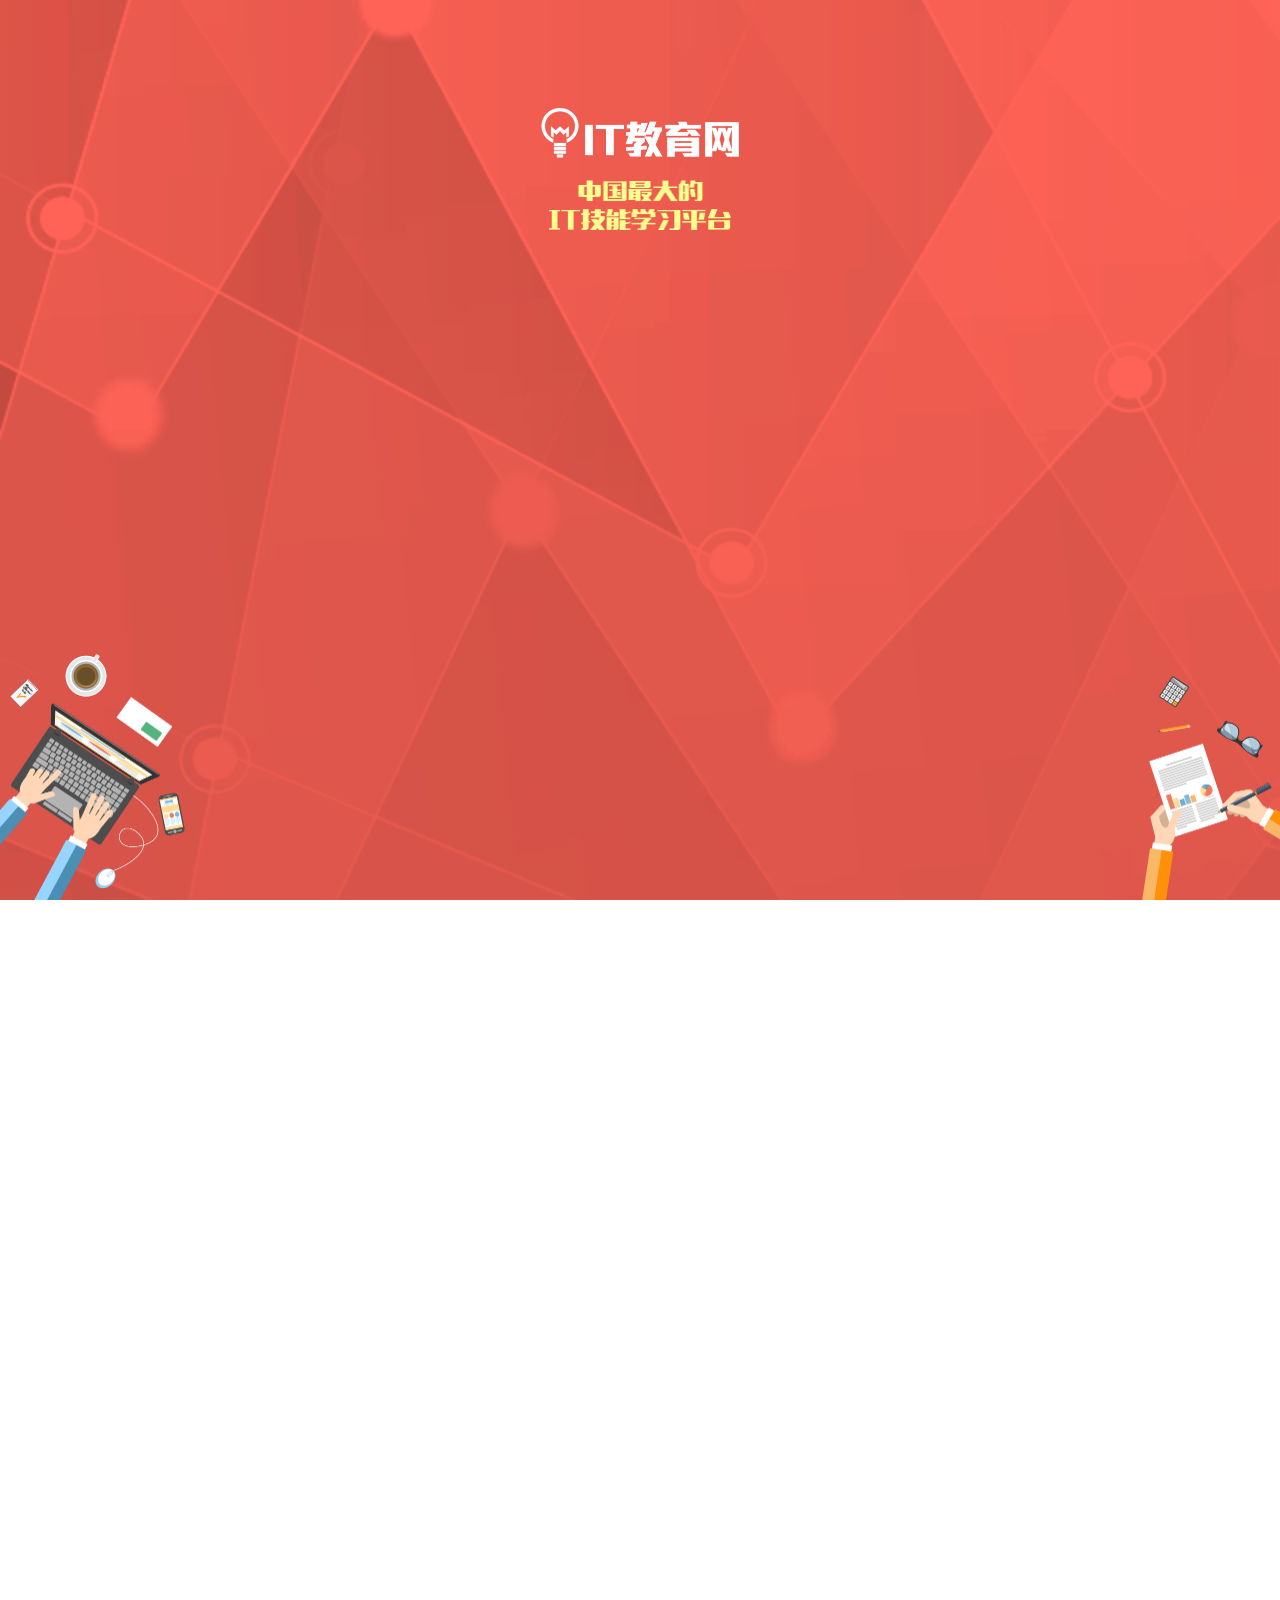
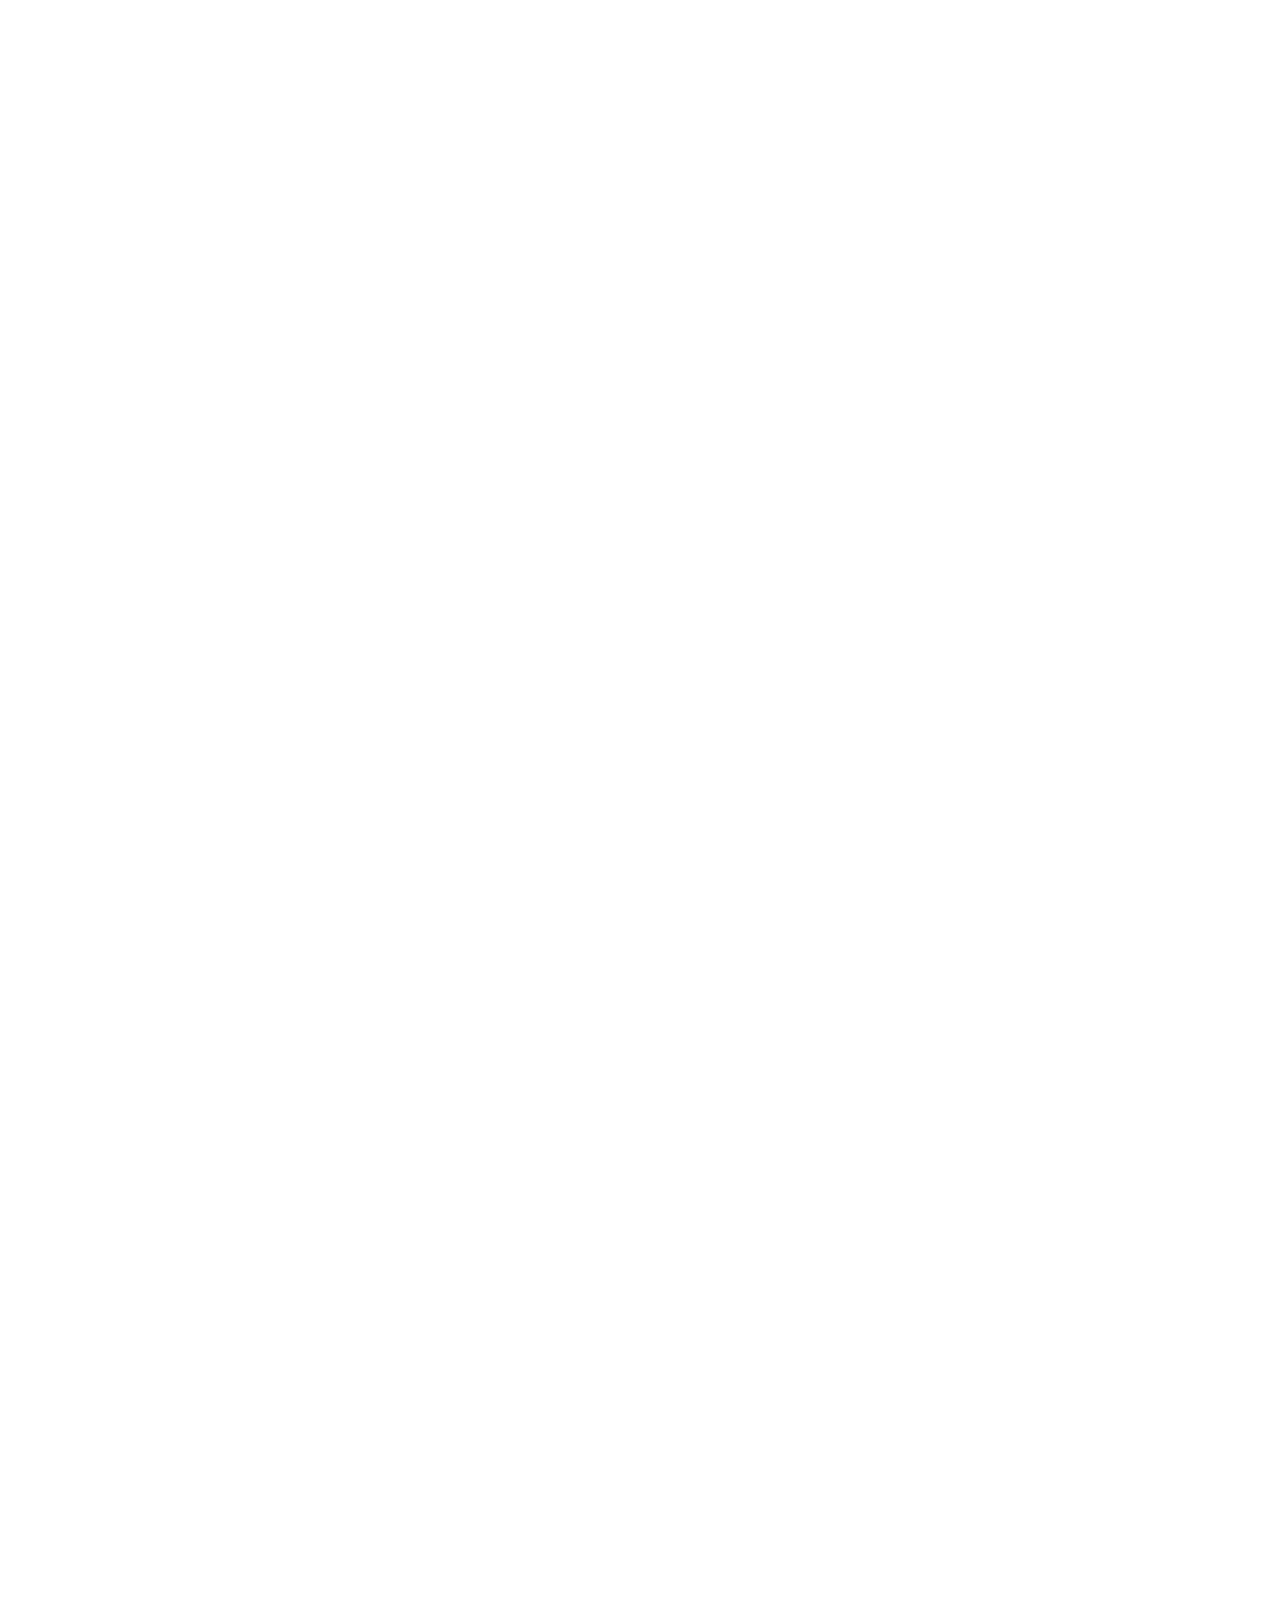
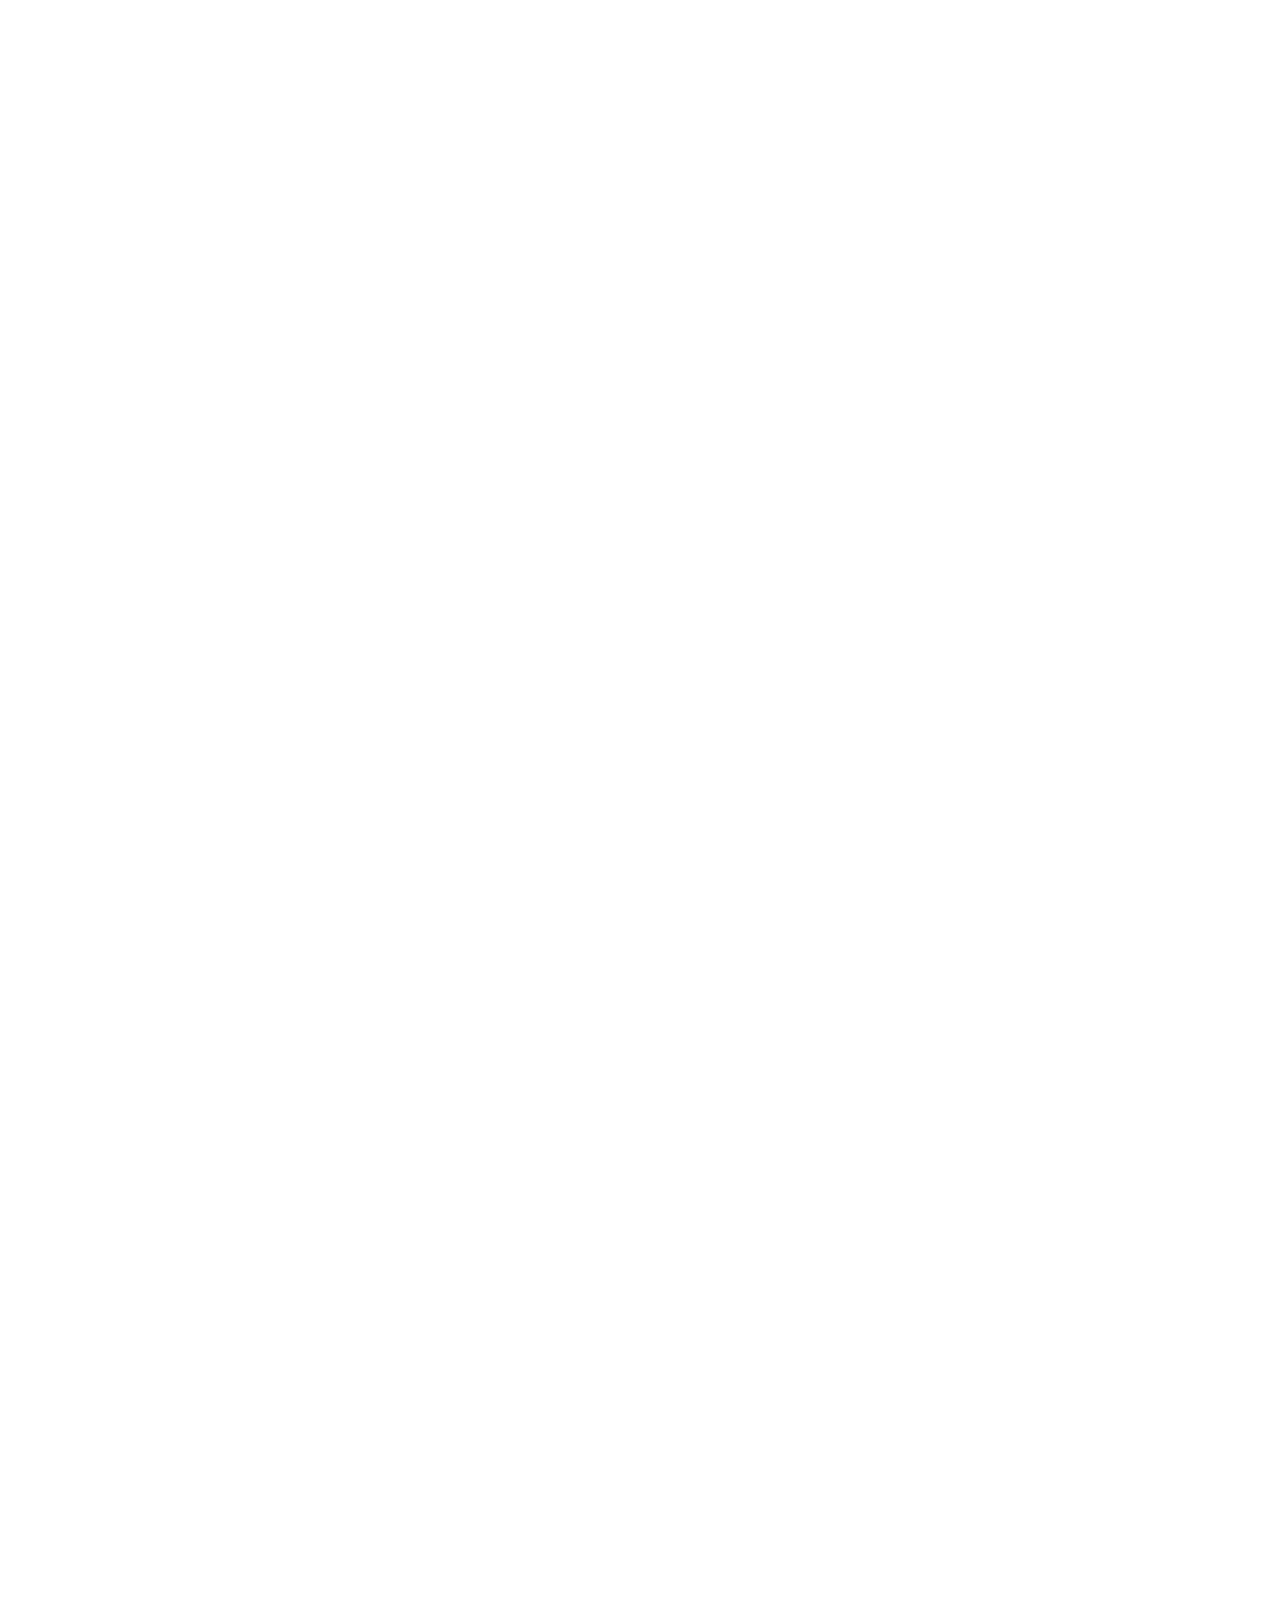
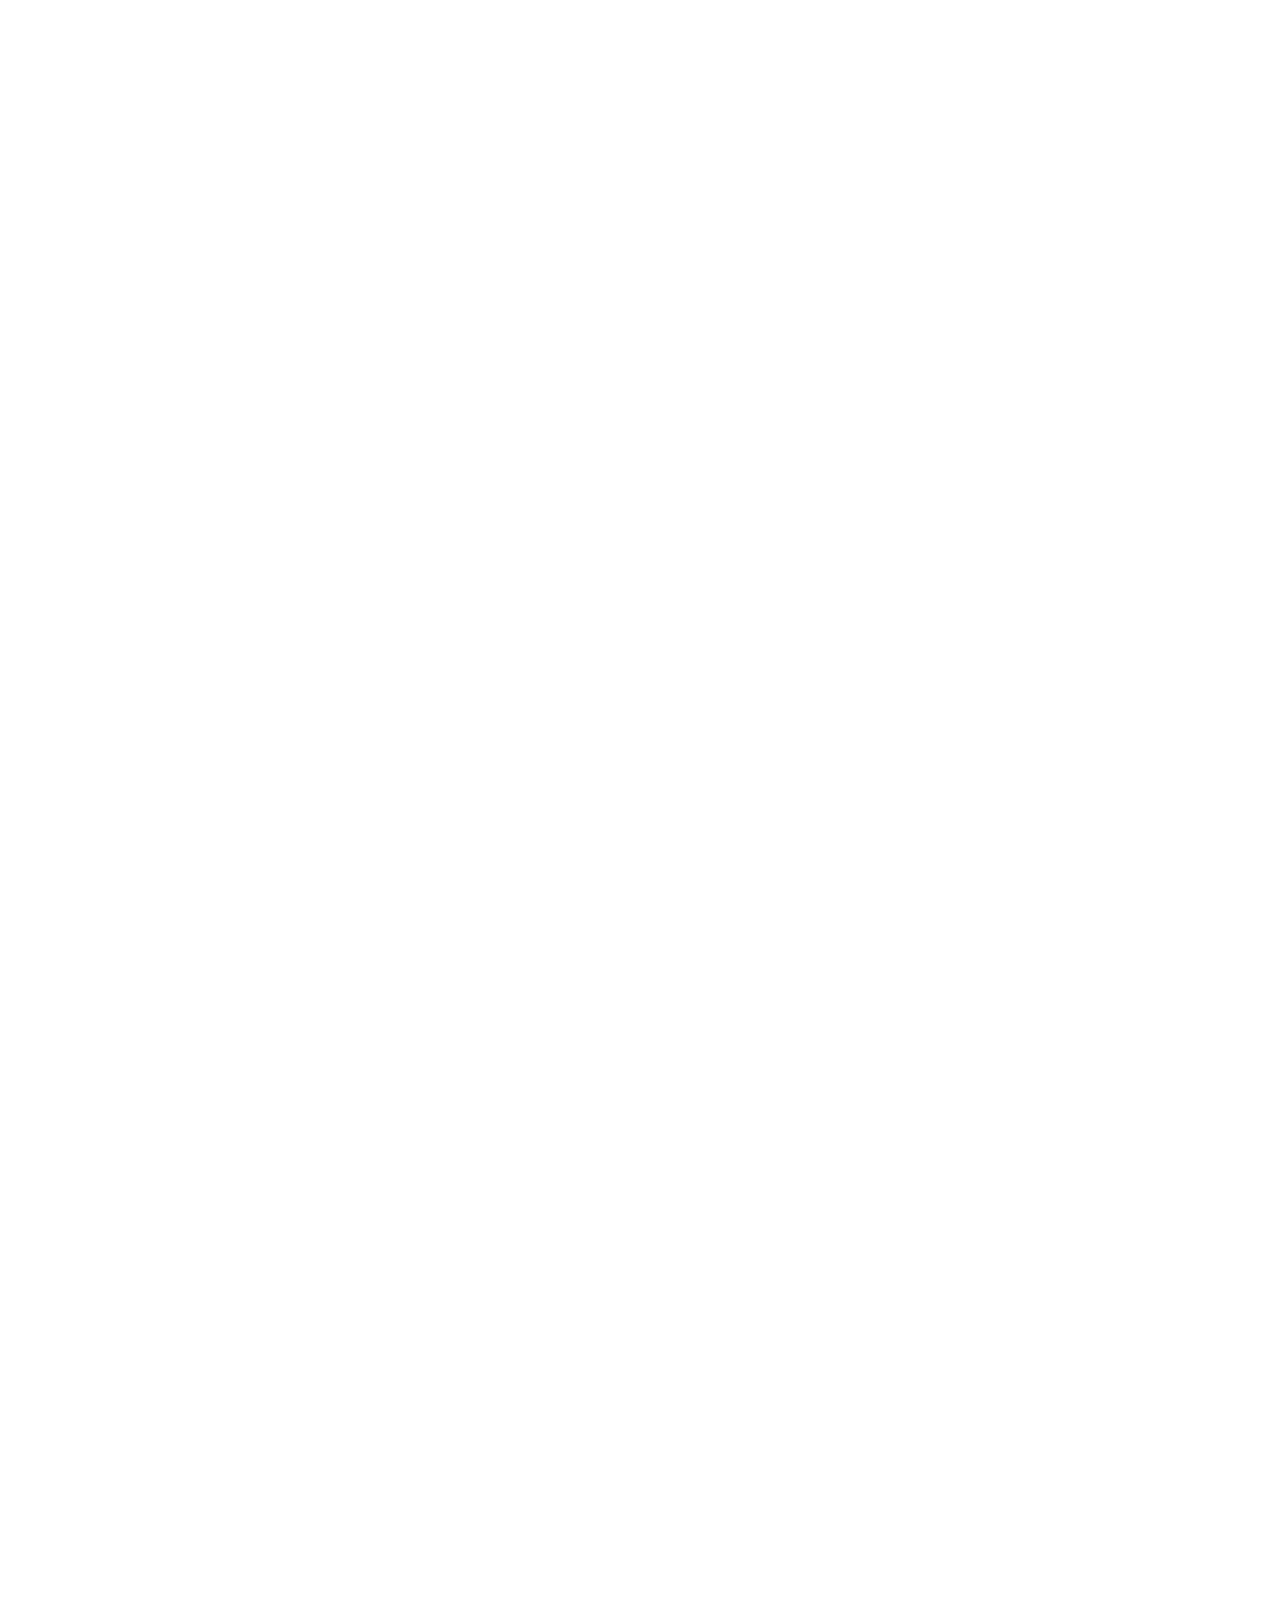
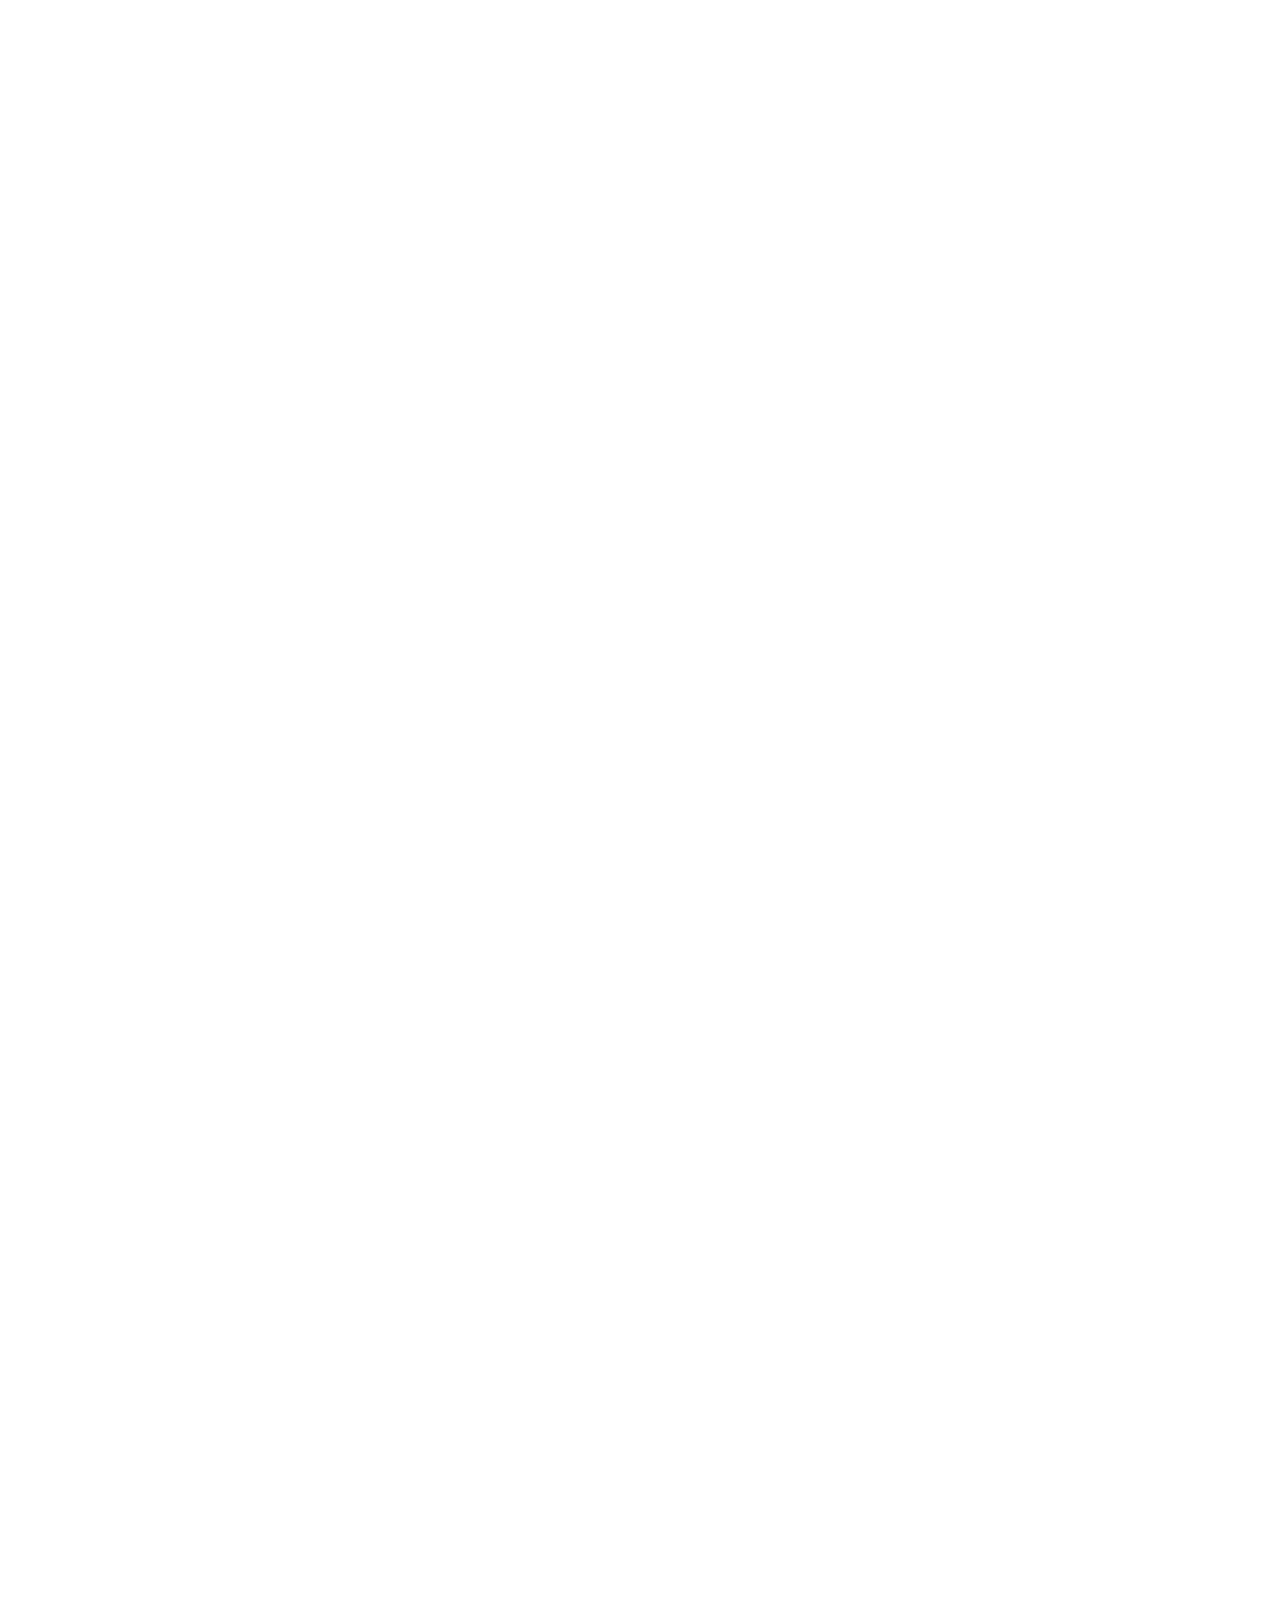
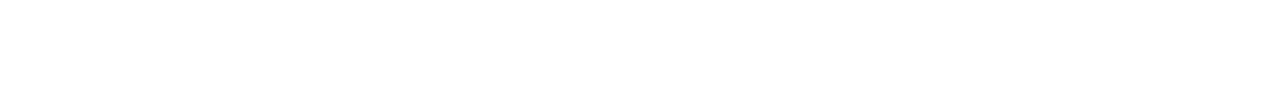
<file: index.html>
<!DOCTYPE html>
<html>
<head>
    <meta charset="UTF-8"/>
    <meta name="viewport" content="width=device-width, minimum-scale=1, maximum-scale=1">

    <title>IT教育网2015课程学习情况</title>

    <!-- 载入所有的组件资源 -->
    <script type="text/javascript" src="js/lib/jquery.js"></script>
    <script type="text/javascript" src="js/lib/jquery-ui.min.js"></script>
    <script type="text/javascript" src="js/lib/jquery.fullPage.js"></script>


    <!-- H5对象：进行内容管理 -->

    <script type="text/javascript" src="js/H5.js"></script>
    <link rel="stylesheet" type="text/css" href="css/H5.css" >

    <script type="text/javascript" src="js/H5_loading.js"></script>
    <link rel="stylesheet" type="text/css" href="css/H5_loading.css" >

    <!-- 页面逻辑的样式 -->
    <style type="text/css">

        body{
            margin: 0;
            padding: 0;
        }

        .h5_page{
            background-image: url(imgs/page_bg.png);
        }
        .h5_page_face{
            background-image: url(imgs/face_bg.png);
        }
        .h5_component_name_slogan{
            -webkit-animation:rock 2s infinite 2s;
        }
        @-webkit-keyframes rock{
            0%{ transform:rotate(0deg)}
            5%{ transform:rotate(3deg)}
            10%{ transform:rotate(-4deg)}
            15%{ transform:rotate(3deg)}
            20%{ transform:rotate(-2deg)}
            25%{ transform:rotate(1deg)}
            30%{ transform:rotate(-1deg)}
            70%{ transform:rotate(0deg)}
            100%{ transform:rotate(0deg)}
        }

        .h5_component_name_caption{
            background-image: url(imgs/page_caption_bg.png);
            width: 283px;
            height: 160px;
            text-align: center;
            line-height: 140px;
            font-size: 20px;
            color: #fff;
        }
        .h5_component_name_back{
            top: 30px;
            -webkit-animation:back 2s infinite 2s;
        }

        @-webkit-keyframes back{
            50%{ top: 20px; }
        }
    </style>

    
    <body>

    <div class="loading">

        <div class="double-bounce1"></div>
        <div class="double-bounce2"></div>

        <div id="rate">0%</div>

    </div>



    <!-- 加载 H5组件 相关资源 -->
    <script type="text/javascript">

        var res = [
            'Base','Bar','Bar_v','Point','Polyline',
            ,'Pie','Ring'
            ];
        var html = [];
        for(s in res){
            html.push('<script type="text/javascript" src="js/H5Component'+res[s]+'.js"><\/script>');
            html.push('<link rel="stylesheet" type="text/css" href="css/H5Component'+res[s]+'.css">');

        }
        document.write( html.join('') );
    </script>
    <!-- 主要逻辑 -->
    <script type="text/javascript">

        $(function  () {
           
            var h5 = new H5();

            h5.whenAddPage = function(){
                this.addComponent('slide_up',{
                    bg:'imgs/footer.png',
                    css:{
                        opacity:0,
                        left:0,bottom:-20,
                        width:'100%',height:'20px',zIndex:999
                    },
                    animateIn:{
                        opacity:1,bottom:'-1px'
                    },
                    animateOut:{
                        opacity:0,bottom:'-20px'
                    },
                    delay:500
                });
            }

            h5
            .addPage('face')
                .addComponent('logo',{
                    center:true,
                    width:395,
                    height:130,
                    bg:'imgs/face_logo.png',
                    css:{opacity:0},
                    animateIn:{top:100,opacity:1},
                    animateOut:{top:0,opacity:0},
                })
                .addComponent('slogan',{
                    center:true,
                    width:365,
                    height:99,
                    bg:'imgs/face_slogan.png',
                    css:{opacity:0,top:180},
                    animateIn:{left:'50%',opacity:1},
                    animateOut:{left:'0%',opacity:0},
                    delay:500
                })
                .addComponent('face_img_left',{
                    width:370,
                    height:493,
                    bg:'imgs/face_img_left.png',
                    css:{opacity:0,left:-50,bottom:-50},
                    animateIn:{opacity:1,left:0,bottom:0},
                    animateOut:{opacity:0,left:-50,bottom:-50},
                    delay:1000
                })
                .addComponent('face_img_right',{
                    width:276,
                    height:449,
                    bg:'imgs/face_img_right.png',
                    css:{opacity:0,right:-50,bottom:-50},
                    animateIn:{opacity:1,right:0,bottom:0},
                    animateOut:{opacity:0,right:-50,bottom:-50},
                    delay:1000
                })
            .addPage()
                .addComponent('caption',{text:'核心理念'})
                .addComponent('text',{
                    width:500,
                    height:30,
                    center:true,
                    text:'IT教育网=只学有用的',
                    css:{
                        opacity:0,textAlign:'center',color:'red',fontSize:'26px'
                    },
                    animateIn:{opacity:1,top:120},
                    animateOut:{opacity:0,top:240},
                })
                .addComponent('description',{
                    center:true,
                    width:481,
                    height:295,
                    bg:'imgs/description_bg.gif',
                    css:{
                        opacity:0,
                        padding:'15px 10px 10px 10px',
                        color:'#fff',
                        fontSize:'15px',
                        lineHeight:'18px',
                        textAlign:'justify',
                        top:240
                    },
                    text:'2013年，IT教育网的诞生引领中国IT职业从教育进入新时代；高质量实战课程、全新教学模式、实时互动学习，以领先优势打造行业品牌；迄今为止，IT教育网已成为中国规模最大、互动性最高的IT技能学习平台。',
                    animateIn:{opacity:1,top:190},
                    animateOut:{opacity:0,top:240},
                    delay:1000
                })
                .addComponent('people',{
                    center:true,
                    width:515,
                    height:305,
                    bg:'imgs/p1_people.png',
                    css:{
                        opacity:0,
                        bottom:0
                    },
                    animateIn:{opacity:1,bottom:40},
                    animateOut:{opacity:0,bottom:0},
                    delay:500
                })
            
            .addPage()
                .addComponent('caption',{text:'课程分布方向'})//polyline
                .addComponent('polyline',{
                    type:'polyline',
                    data:[['前端开发',.4,'#ff7676'],['移动开发',.2],['后端开发',.3,'blue'],['图像处理',.1]],
                    width:530,
                    height:300,
                    center:true,
                    css:{opacity:0,top:200},
                    animateIn:{opacity:1,top:250},
                    animateOut:{opacity:0,top:100},
                })
                .addComponent('msg',{
                    text:'前端开发课程占到40%',
                    css:{
                        opacity:0,top:160,
                        textAlign:'center',width:'100%',color:'#ff7676'
                    },
                    animateIn:{ opacity:1},
                    animateOut:{ opacity:0}
                })


            .addPage()
                .addComponent('caption',{text:'移动开发课程资源'})//pie
                .addComponent('pie',{
                    type:'pie',
                    data:[
                        ['Android' , .4  ,'#ff7676'],
                        ['IOS' , .3 ],
                        ['Cocos2d-x' , .2  ],
                        ['Unity-3D' , .1  ],
                    ],
                    css:{top:200},
                    width:300,
                    height:300,
                    center:true
                })
                .addComponent('msg',{
                    text:'移动课程 Android 占到40%',
                    css:{
                        opacity:0,bottom:120,
                        textAlign:'center',width:'100%',color:'#ff7676'
                    },
                    animateIn:{ opacity:1},
                    animateOut:{ opacity:0}
                })
            .addPage() //bar（bar_v）
                .addComponent('caption',{text:'前端开发课程'})
                .addComponent('bar',
                            {
                                type : 'bar',
                                
                                width : 530,
                                height : 600,
                                data:[
                                    ['Javascript' , .4  ,'#ff7676'],
                                    ['HTML/CSS' , .2  ],
                                    ['CSS3' , .1 ],
                                    ['HTML5' , .2  ],
                                    ['jQuery' , .35 ],
                                    ['Bootstrap' , .05 ],
                                    ['AngularJs' , .09  ]
                                ],
                                css : {
                                    top:100,
                                    opacity:0
                                },
                                animateIn:{
                                    opacity:1,
                                    top:200,
                                },
                                animateOut:{
                                    opacity:0,
                                    top:100,
                                },
                                center : true,
                            }
                )
                .addComponent('msg',{
                    text:'前端课程 Javascript 占到40%',
                    css:{
                        opacity:0,bottom:120,
                        textAlign:'center',width:'100%',color:'#ff7676'
                    },
                    animateIn:{ opacity:1},
                    animateOut:{ opacity:0}
                })

                .addPage() //（bar_v）
                .addComponent('caption',{text:'前端开发课程'})
                .addComponent('bar',
                            {
                                type : 'bar_v',
                                width : 530,
                                height : 400,
                                data:[
                                    ['Js' , .4  ,'#ff7676'],
                                    ['CSS3' , .1 ],
                                    ['HTML5' , .2  ],
                                    ['PHP' , .05  ],
                                    ['jQuery' , .35 ]
                                ],
                                css : {
                                    top:220,
                                    opacity:0
                                },
                                animateIn:{
                                    opacity:1,
                                    top:200,
                                },
                                animateOut:{
                                    opacity:0,
                                    top:220,
                                },
                                center : true
                            }
                )
                .addComponent('msg',{
                    text:'前端课程 Javascript 占到40%',
                    css:{
                        opacity:0,top:180,
                        textAlign:'center',width:'100%',color:'#ff7676'
                    },
                    animateIn:{ opacity:1},
                    animateOut:{ opacity:0}
                })

            // .addPage()
            //     .addComponent('caption',{text:'后端开发课程'})//radar

            //     .addComponent('radar',{
            //         type : 'radar',
            //         width : 400,
            //         height : 400,
            //         data:[
            //             ['Js' , .9  ,'#ff7676'],
            //             ['CSS3' , .8 ],
            //             ['HTML5' , .7  ],
            //             ['PHP' , .6  ],
            //             ['jQuery' , .5 ]
            //         ],
            //         css : {
            //             top:100,
            //             opacity:0
            //         },
            //         animateIn:{
            //             opacity:1,
            //             top:200,
            //         },
            //         animateOut:{
            //             opacity:0,
            //             top:100,
            //         },
            //         center : true,
            //     })
            .addPage()
                .addComponent('caption',{text:'课程报名人数过万'})//ring
                .addComponent('ring-all',{
                    type : 'ring',center : true,
                    width : 300,height : 300,
                    data:[['总课程' , .7  ,'#ff7676']],
                    css : { top:120,opacity:0 ,fontSize:'30px'},
                    animateIn: { opacity:1},
                    animateOut:{ opacity:0},
                })
               .addComponent('msg',{
                    text:'不同课程报名人数超过一万占比',
                    css:{
                        opacity:0,top:300,
                        textAlign:'center',width:'100%',color:'#ff7676'
                    },
                    animateIn:{ opacity:1},
                    animateOut:{ opacity:0},
                    delay:1800,
                })
                .addComponent('ring-1',{
                    type : 'ring',center : true,
                    width : 140,height : 140,
                    data:[['前端开发' , .4  ,'darkorange']],
                    css : { left:30,bottom:110,opacity:0,fontSize:'12px' },
                    animateIn: { opacity:1},
                    animateOut:{ opacity:0},
                })
                .addComponent('ring-2',{
                    type : 'ring',
                    width : 140,height : 140,
                    data:[['后端开发' , .3  ,'darkorange']],
                    css : { left:30,bottom:110,opacity:0,fontSize:'12px' },
                    animateIn: { opacity:1},
                    animateOut:{ opacity:0},
                })
                .addComponent('ring-3',{
                    type : 'ring',
                    width : 140,height : 140,
                    data:[['移动开发' , .2  ,'darkorange']],
                    css : { right:30,bottom:110,opacity:0,fontSize:'12px' },
                    animateIn: { opacity:1},
                    animateOut:{ opacity:0},
                })
                .addComponent('ring-3',{
                    type : 'ring',
                    width : 140,height : 140,
                    data:[['数据处理' , .1  ,'darkorange']],
                    css : { left:70,bottom:40,opacity:0,fontSize:'12px' },
                    animateIn: { opacity:1},
                    animateOut:{ opacity:0},
                })
                .addComponent('ring-3',{
                    type : 'ring',
                    width : 140,height : 140,
                    data:[['图像处理' , .1  ,'darkorange']],
                    css : { right:70,bottom:40,opacity:0,fontSize:'12px' },
                    animateIn: { opacity:1},
                    animateOut:{ opacity:0},
                })

          .addPage()
                .addComponent('caption',{text:'课程难度分布'})//point
                .addComponent('point',{
                type : 'point',
                width : 300,
                height : 300,
                data:[
                    ['中级' , .4  ,'#ff7676'],
                    ['初级' , .2  ,'#ffa3a4', 0 ,'-60%'],
                    ['高级' , .3  ,'#99c1ff', '50%' ,'-120%']
                ],
                css : {
                    bottom:'20%'
                },
                center : true,
            })

            .addPage('tail')
                .addComponent('logo',{
                    center:true,
                    width:359,
                    height:129,
                    bg:'imgs/tail_logo.png',
                    css:{top:240,opacity:0},
                    animateIn:{opacity:1,top:210},
                    animateOut:{opacity:0,top:240},
                })
                .addComponent('slogan',{
                    center:true,
                    width:314,
                    height:46,
                    bg:'imgs/tail_slogan.png',
                    css:{top:280,opacity:0},
                    animateIn:{opacity:1,left:'50%'},
                    animateOut:{opacity:0,left:'0%'},
                    delay:500
                })
                .addComponent('share',{
                    width:128,
                    height:120,
                    bg:'imgs/tail_share.png',
                    css:{opacity:0,top:110,right:110},
                    animateIn:{opacity:1,top:10,right:10},
                    animateOut:{opacity:0,top:110,right:110},
                    delay:1000 
                })
                .addComponent('back',{
                    width:52,
                    height:50,
                    bg:'imgs/tail_back.png',
                    center:true,
                    onclick : function(){
                         $.fn.fullpage.moveTo( 1 )
                    }
                })

            .loader( [ 'imgs/tail_back.png','imgs/tail_share.png','imgs/tail_slogan.png' ] );

        });
    </script>

    </body>

</html>
</file>
<file: css/H5.css>
/* H5对象的全局样式 */

.h5{
	height: 100%;

}
.h5_page{
	position: relative;
	width: 100%;
	height: 100%;
	background-color: #ddd;
	background-size: 100%;
	background-repeat: no-repeat;
}
</file>
<file: css/H5_loading.css>
/*loading动画样式*/
body{
	position: fixed;
	width: 100%;
	height: 100%;
}
.loading{
	width: 60px;
	height: 60px;
	position: relative;
	margin: -30px auto;
	top: 50%;
}
.loading #rate{
	font-size: 9px;
	width: 100%;
	text-align: center;
	height: 20px;
	line-height: 20px;
	color: #0062e0;
	position: absolute;
	top: 100%;
}
.double-bounce1,.double-bounce2{
	width: 100%;
	height: 100%;
	border-radius: 50%;
	background-color: #0062e0;
	left: 0;
	top: 0;
	position: absolute;
	opacity: .6;
}
.double-bounce1{
	-webkit-animation:bounce1 2s infinite ease-in-out 0s;
}
.double-bounce2{
	-webkit-animation:bounce2 2s infinite ease-in-out 0s;
}
@-webkit-keyframes bounce1{
	0%,100%{
		transform: scale(0);
	}
	50%{
		transform: scale(1);
	}
}

@-webkit-keyframes bounce2{
	0%,100%{
		transform: scale(1);
	}
	50%{
		transform: scale(0);
	}
}
</file>
